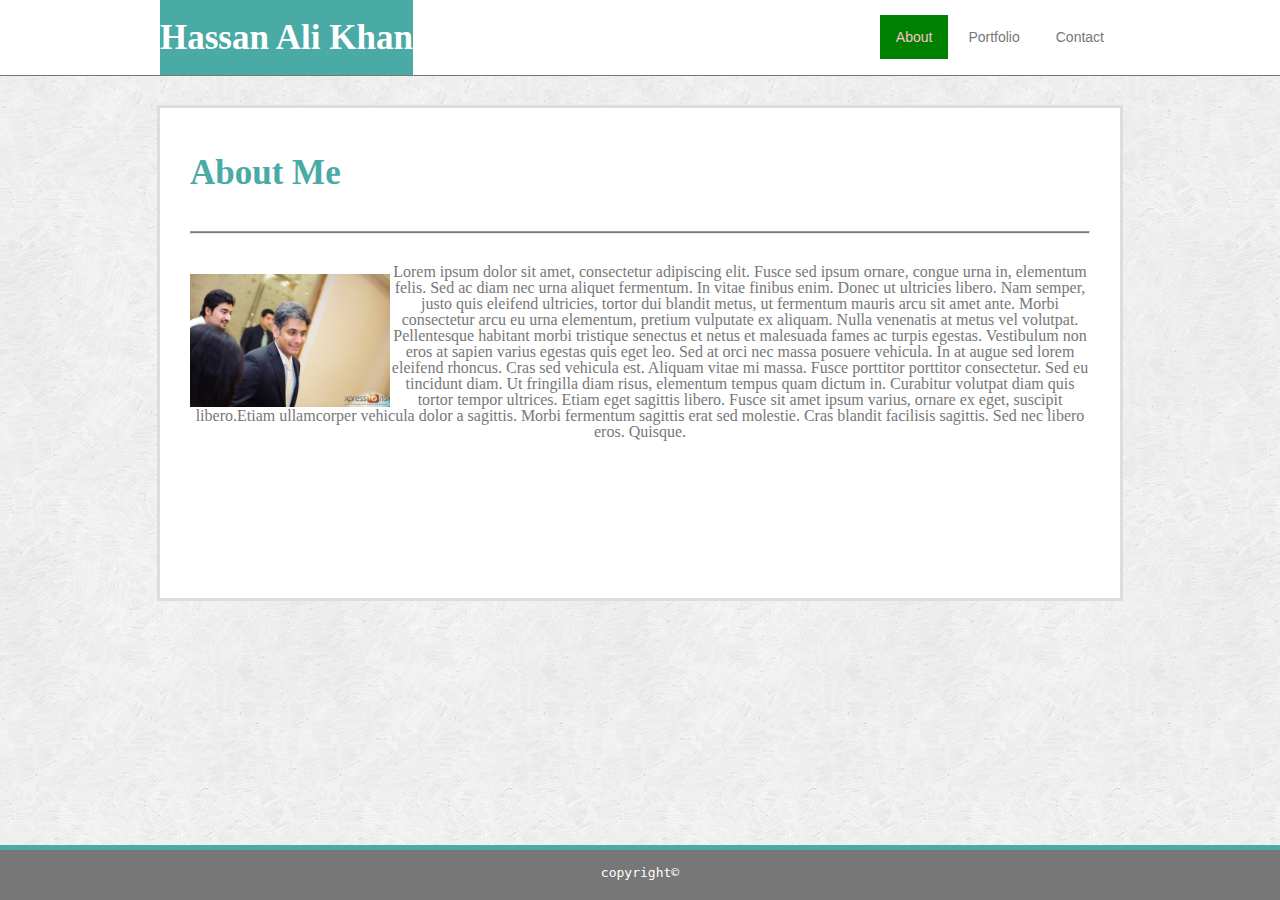
<file: index.html>
<html>
    <head>
        <title>
            Hassan Ali Khan
        </title>
        <link rel="stylesheet" href="assets/css/reset.css" type="text/css">
        <link rel="stylesheet" href="assets/css/style.css" type="text/css">
    </head>
    <body background="assets/images/66.png">
    <div class="topnav">
        <div class="inner">
            <h1 class="name">Hassan Ali Khan</h1>
            <a class="active reg" href="index.html">About</a>
            <a class="reg" href="portfolio.html">Portfolio</a>
            <a class="reg" href="contact.html">Contact</a>        
    </div>
    <div class="me">
        <div class="ass">
            <div>
                <h1 class="about">About Me</h1>
                <hr class="line1">
            </div>
            <img src="assets/images/2.png">
            <p class="a2">
            Lorem ipsum dolor sit amet, consectetur adipiscing elit. Fusce sed ipsum ornare, congue urna in, elementum felis. Sed ac diam nec urna aliquet fermentum. In vitae finibus enim. Donec ut ultricies libero. Nam semper, justo quis eleifend ultricies, tortor dui blandit metus, ut fermentum mauris arcu sit amet ante. Morbi consectetur arcu eu urna elementum, pretium vulputate ex aliquam. Nulla venenatis at metus vel volutpat. Pellentesque habitant morbi tristique senectus et netus et malesuada fames ac turpis egestas. Vestibulum non eros at sapien varius egestas quis eget leo. Sed at orci nec massa posuere vehicula. In at augue sed lorem eleifend rhoncus. Cras sed vehicula est. Aliquam vitae mi massa.

                Fusce porttitor porttitor consectetur. Sed eu tincidunt diam. Ut fringilla diam risus, elementum tempus quam dictum in. Curabitur volutpat diam quis tortor tempor ultrices. Etiam eget sagittis libero. Fusce sit amet ipsum varius, ornare ex eget, suscipit libero.Etiam ullamcorper vehicula dolor a sagittis. Morbi fermentum sagittis erat sed molestie.
                
                Cras blandit facilisis sagittis. Sed nec libero eros. Quisque.
            </p>
        </div>
    </div>
    <footer>
        <br>
        <code>copyright©</code>
    </footer>
</body>
</html>
</file>
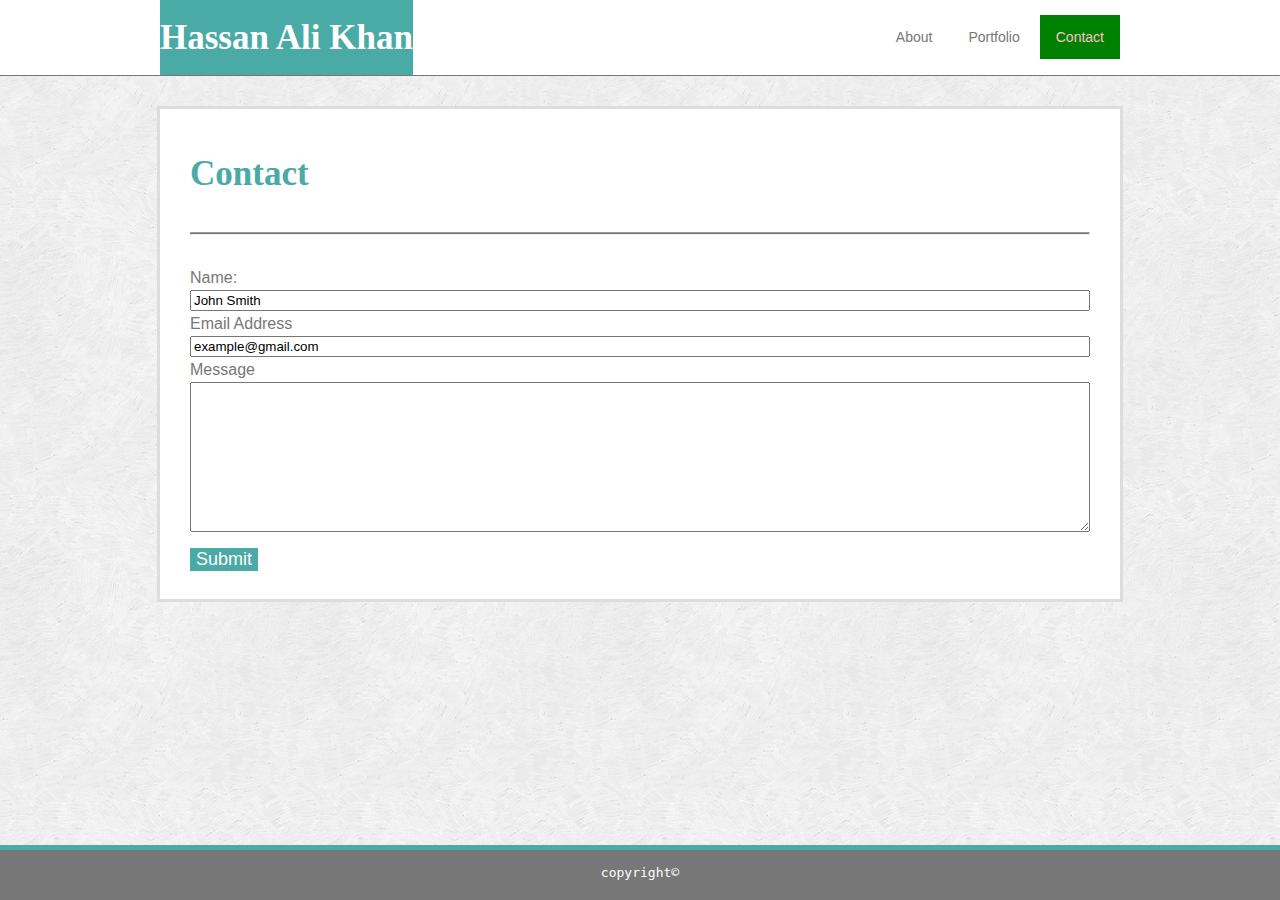
<file: contact.html>
<html>
    <head>
            <title>
                Contact
            </title>
            <link rel="stylesheet" href="assets/css/reset.css" type="text/css">
            <link rel="stylesheet" href="assets/css/style.css" type="text/css">
    </head>
    <body background="assets/images/66.png">
        <div class="topnav">
            <div class="inner">
                <h1 class="name">Hassan Ali Khan</h1>
                <a class="reg" href="index.html">About</a>
                <a class="reg" href="portfolio.html">Portfolio</a>
                <a class="active reg" href="contact.html">Contact</a>
            </div> 
        </div>        
        <div class="me">
            <div class="ass">
                <div>
                    <h1 class="about">Contact</h1>
                    <hr class="line1">
                </div>
                <div class="contact">             
                    <form>
                    <label class="l">Name:</label><br>
                    <input value="John Smith"><br>
                    <label class="l">Email Address</label><br>
                    <input value="example@gmail.com"><br>
                    <label class="l">Message</label><br>
                    <textarea class="m" rows="9" cols="119"></textarea>
                    </form>
                    <button class="sub">Submit</button>
                </div>
            </div>
        </div>
        <footer>
            <br>
            <code>copyright©</code>
        </footer>
    </body>
</html>
</file>
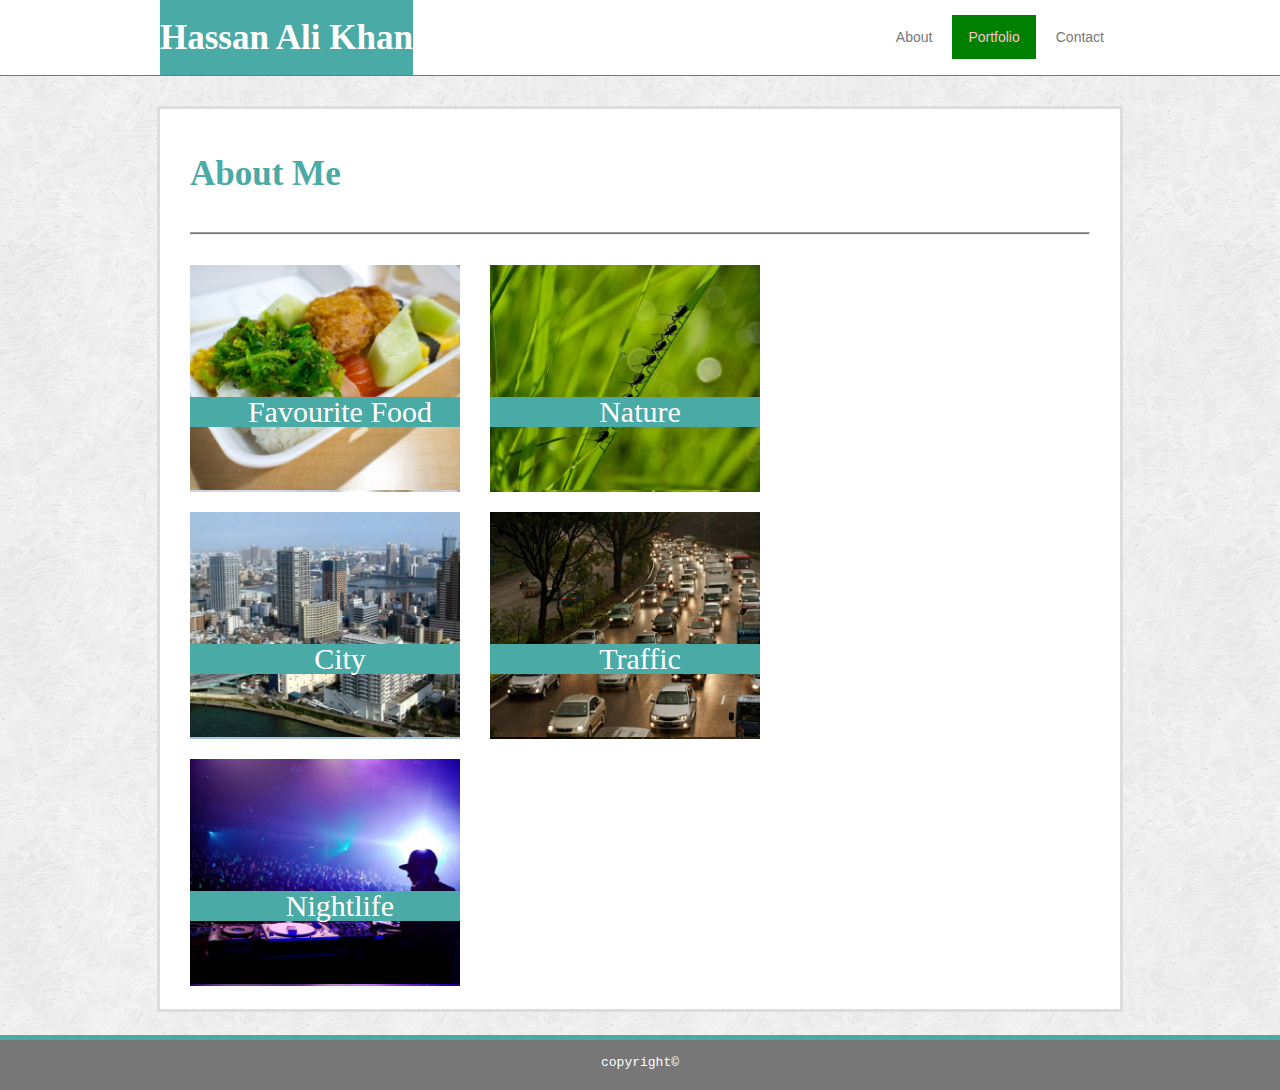
<file: portfolio.html>
<html>
    <head>
        <title>
            Portfolio
        </title>
        <link rel="stylesheet" href="assets/css/reset.css" type="text/css">
        <link rel="stylesheet" href="assets/css/style.css" type="text/css">
    </head>
    <body background="assets/images/66.png">
        <div class="topnav">
            <div class="inner">
                <h1 class="name">Hassan Ali Khan</h1>
                <a class="reg" href="index.html">About</a>
                <a class="active reg" href="portfolio.html">Portfolio</a>
                <a class="reg" href="contact.html">Contact</a>        
            </div>   
        </div>
        <div class="port">
            <div class="ass">
                <div>
                    <h1 class="about">About Me</h1>
                    <hr class="line1">
                </div>
                
                <ul class="grid2">
                <li><div class="ip1">
                    <p class="tp1">Favourite Food</p>
                </div></li>
                <li><div class="ip2">
                    <p class="tp2">City</p>
                </div></li>
                <li><div class="ip3">
                    <p class="tp3">Nightlife</p>
                </div></li>
                </ul>
                <ul class="grid3">
                        <li><div class="ip4">
                            <p class="tp4">Nature</p>
                        </div></li>
                        <li><div class="ip5">
                            <p class="tp5">Traffic</p>
                        </div></li>
                        </ul>
            </div>
        </div>
        <br>
        <br>
        <br>
        <footer>
            <br>
            <code>copyright©</code>
        </footer>
    </body>
</html>
</file>
<file: assets/css/style.css>
.topnav {
    display: block;
    width: 100%;
    height: 75px;
    background-color: #ffffff;
    text-align: right;
    margin: auto;
    border-bottom: #777777 1px;
    border-style: solid;
    border-top: 0;
    border-left: 0;
    border-right: 0;
    align-self: auto;

}
.inner{
    width: 960px;
    margin-top: 100px;
    margin: auto;
    height: 75px;
}
.name {
    float: left;
    font-family: 'Georgia', Times, Times New Roman, serif;
    font-weight: bolder;
    background-color: #4aaaa5;
    margin: 0px;
    height: 75px;
    color: #ffffff;
    font-size: 35px;
    line-height: 75px;
   
}

.reg{
    color: #777777;
    text-align: center;
    font-family: 'Arial', 'Helvetica Neue', Helvetica, sans-serif;
    padding: 14px 16px;
    margin: 0%;
    text-decoration: black;
    font-size: 14px;

}
.reg:hover {
    background-color: blue;
    color: red;
}

.active {
    background-color: teal;
    color: pink;
}

.active:link {
    background-color: green;
    color: pink;
}



.about {
    font-family: Georgia, 'Times New Roman', Times, serif;
    color: #4aaaa5;
    text-align: left;
    font-weight: bold;
    font-size: 35px;
    margin-left: 30px;
    line-height: 2;
}

img {
    width: 200px;
    float: left;
    margin-left: 30px;
    POSITION: static;
    margin-top: 10PX;
    
}

.ass {
    margin-top: 30px;
}
.z {
    line-height: 10px;
}
.me {
    margin: 30px auto auto auto;
    height: 490px;
    width: 960px;
    text-align: center;
    background-color: #ffffff;
    border: #dddddd;
    border-style: solid;
    position: static;
}
.port {
    margin: 30px auto 30px auto;
    height: 900px;
    width: 960px;
    text-align: center;
    background-color: #ffffff;
    border: #dddddd;
    border-style: solid;
    position: static;
}
.main {
    width: 70%;
}

.contact {
    font-family: 'Arial', 'Helvetica Neue', Helvetica, sans-serif;
    text-align: left;
    position: static;
    color: #777777;
    line-height: 25px;
    margin: 30px;
}

.a2{
    color: #777777;
    float: inherit;
    margin-top: 16px;
    margin-right: 30px;
    margin-left: 30px;
    
}

footer {
    color: #ffffff;
    background-color: #777777;
    width: 100%;
    height: 50px;
    text-align: center;
    vertical-align: middle;
    border-top: 5px;
    border-bottom: 0;
    border-left: 0;
    border-right: 0;
    border-color: #4aaaa5;
    border-style: solid;
    position: absolute;
    bottom: 0;
}
body {
    margin: auto;
    border: thistle;
    width: 100%;
    position: relative;
}
.line1 {
    margin: 0px 30px 30px 30px;
    color: #777777;
    height: 0.5px;
    background-color: #777777;
}



.reg {
    line-height: 75px;
}
.l {
    width: 100px;
    float: inherit;
}
input {
    width: 900px;
}
.m {
    height: 150px;
    width: 100%;
}

.sub {
    background-color: #4aaaa5;
    border: 0;
    font-size: 18px;
    color: #ffffff;
}
.p1 {
    width: 33%;
}


.grid {
        padding: 0;
        list-style: none;
        margin: 20px 30px 30px;
        width: 465px;
        position: relative;  
}

.grid2 {
    padding: 0;
    list-style: none;
    margin: 0;
    width: 300px;
    position: relative;  
    float: left;
    overflow: hidden;
}

.grid3 {
    padding: 0;
    list-style: none;
    margin: 0;
    width: 300px;
    position: relative;
    overflow: hidden;  
}


.ip1 {
    height:25%;
    width:100%;
    text-align:center;
    padding-top:2px;
    background-image: url(../images/11.jpg);
    background-size:100% auto;
    margin-left: 30px;
    margin-bottom: 20px;
    position: relative;
    }


.ip2 {
    height:25%;
    width:100%;
    text-align:center;
    padding-top:2px;
    background-image: url(../images/22.jpg);
    background-size:100% auto;
    margin-left: 30px;
    margin-bottom: 20px;
    position: relative;
}

.ip3 {
    height:25%;
    width:100%;
    text-align:center;
    padding-top:2px;
    background-image: url(../images/33.jpg);
    background-size:100% auto;
    margin-left: 30px;
    margin-bottom: 20px;
    position: relative;
}
.ip4 {
    height:25%;
    width:100%;
    text-align:center;
    padding-top:2px;
    background-image: url(../images/44.jpg);
    background-size:100% auto;
    margin-left: 30px;
    margin-bottom: 20px;
    position: relative;
    }

.ip5 {
    height:25%;
    width:100%;
    text-align:center;
    padding-top:2px;
    background-image: url(../images/55.jpg);
    background-size:100% auto;
    margin-left: 30px;
    margin-bottom: 20px;
    position: relative;
}

.tp1 {
    background-color: #4aaaa5;
    color: #ffffff;
    font-size: 30px;
    margin: 130 0 10 0;
    width: 100%;
    height: auto;
}

.tp2 {
    background-color: #4aaaa5;
    color: #ffffff;
    font-size: 30px;
    margin: 130 0 10 0;
    width: 100%;
    height: auto;
}

.tp3 {
    background-color: #4aaaa5;
    color: #ffffff;
    font-size: 30px;
    margin: 130 0 10 0;
    width: 100%;
    height: auto;
}

.tp4 {
    background-color: #4aaaa5;
    color: #ffffff;
    font-size: 30px;
    margin: 130 0 10 0;
    width: 100%;
    height: auto;
}

.tp5 {
    background-color: #4aaaa5;
    color: #ffffff;
    font-size: 30px;
    margin: 130 0 10 0;
    width: 100%;
    height: auto;
}
</file>
